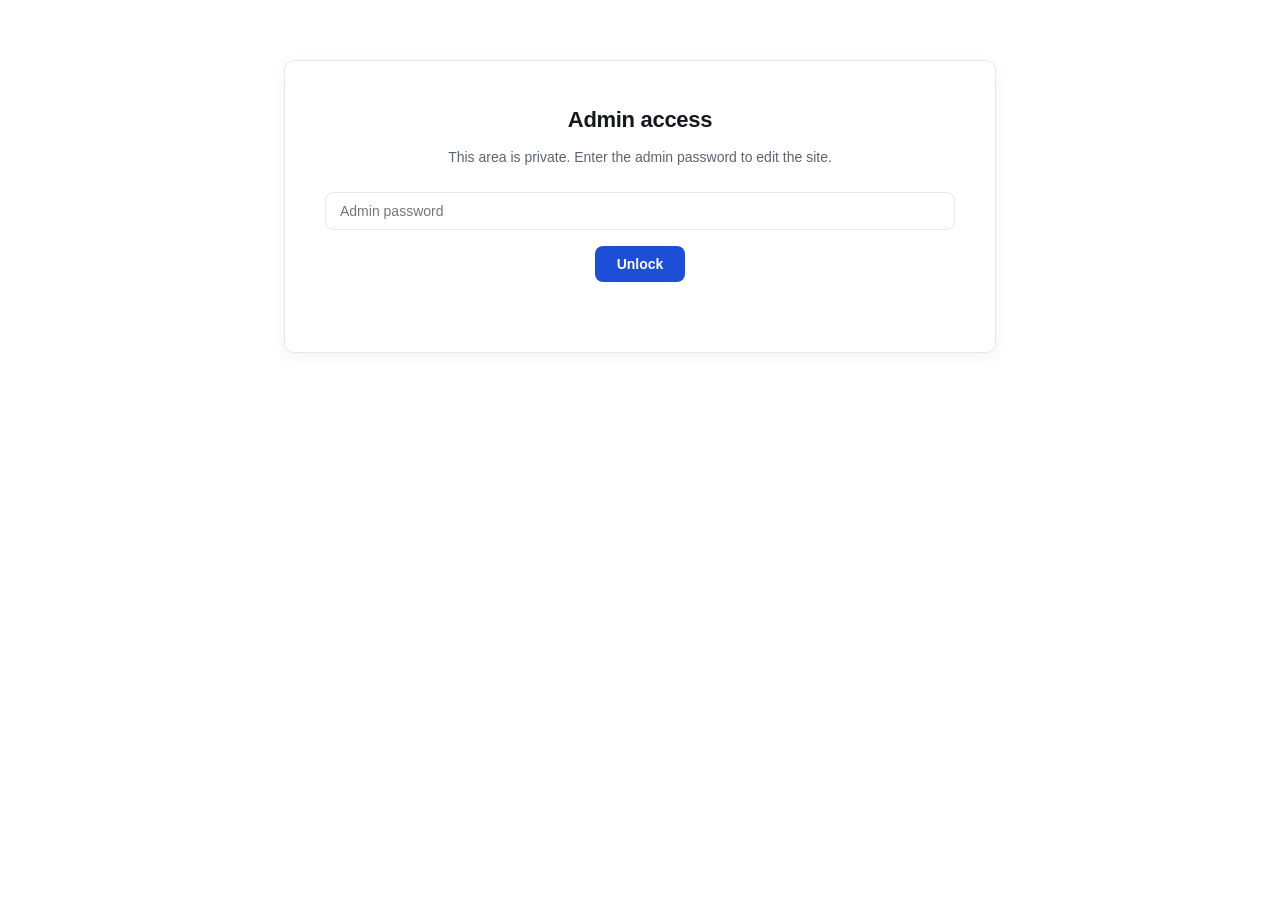
<file: public/admin.html>
<!DOCTYPE html>
<html lang="en">
<head>
<meta charset="UTF-8">
<meta name="viewport" content="width=device-width, initial-scale=1.0">
<title>Admin - Portfolio</title>
<meta name="robots" content="noindex, nofollow">
<link rel="stylesheet" href="styles.css">
</head>
<body>
<div class="admin-wrap">

  <div id="gate" class="gate">
    <h1>Admin access</h1>
    <p>This area is private. Enter the admin password to edit the site.</p>
    <div class="field">
      <input type="password" id="pw" placeholder="Admin password" autocomplete="current-password">
    </div>
    <button id="unlock">Unlock</button>
    <div class="error" id="gate-error"></div>
  </div>

  <div id="editor" style="display:none">
    <div class="admin-bar">
      <h1>Site editor</h1>
      <div>
        <button class="ghost small" id="view-site">View site</button>
        <button class="ghost small" id="lock">Lock</button>
      </div>
    </div>
    <div id="sections"></div>
    <div class="okmsg" id="save-msg"></div>
  </div>

</div>
<script src="admin.js"></script>
</body>
</html>
</file>
<file: public/styles.css>
:root {
  --bg: #ffffff;
  --bg-soft: #f6f7f9;
  --text: #16181d;
  --muted: #5b6472;
  --accent: #1d4ed8;
  --accent-hover: #1740b4;
  --border: #e4e7ec;
  --radius: 10px;
}

* { box-sizing: border-box; margin: 0; padding: 0; }

html { scroll-behavior: smooth; }

body {
  background: var(--bg);
  color: var(--text);
  font-family: -apple-system, BlinkMacSystemFont, "Segoe UI", Roboto, Helvetica, Arial, sans-serif;
  line-height: 1.7;
  -webkit-font-smoothing: antialiased;
}

.nav {
  position: sticky;
  top: 0;
  z-index: 10;
  display: flex;
  justify-content: space-between;
  align-items: center;
  padding: 16px 32px;
  background: rgba(255, 255, 255, 0.94);
  backdrop-filter: blur(8px);
  border-bottom: 1px solid var(--border);
}

.brand {
  color: var(--text);
  text-decoration: none;
  font-weight: 700;
  font-size: 17px;
  letter-spacing: -0.2px;
}

.nav nav { display: flex; gap: 26px; }

.nav nav a {
  color: var(--muted);
  text-decoration: none;
  font-size: 14px;
  font-weight: 500;
}

.nav nav a:hover { color: var(--text); }

main { max-width: 860px; margin: 0 auto; padding: 0 24px 90px; }

.hero { padding: 110px 0 80px; }

.kicker {
  color: var(--accent);
  font-size: 13px;
  font-weight: 600;
  letter-spacing: 1.5px;
  text-transform: uppercase;
  margin-bottom: 16px;
}

.hero h1 {
  font-size: clamp(36px, 6vw, 58px);
  line-height: 1.08;
  letter-spacing: -1px;
  font-weight: 750;
}

.hero h2 {
  font-size: clamp(19px, 3vw, 26px);
  color: var(--muted);
  font-weight: 500;
  margin-top: 10px;
  letter-spacing: -0.2px;
}

.tagline { margin-top: 20px; font-size: 17px; max-width: 600px; color: var(--text); }

.hero-links { display: flex; gap: 12px; margin-top: 30px; flex-wrap: wrap; }

.btn {
  display: inline-block;
  padding: 11px 24px;
  border-radius: 8px;
  border: 1px solid var(--border);
  color: var(--text);
  background: #fff;
  text-decoration: none;
  font-size: 14px;
  font-weight: 600;
}

.btn:hover { border-color: var(--text); }

.btn.solid { background: var(--accent); border-color: var(--accent); color: #fff; }
.btn.solid:hover { background: var(--accent-hover); }

.block { padding: 64px 0; border-top: 1px solid var(--border); }

.section-title {
  font-size: 22px;
  font-weight: 700;
  letter-spacing: -0.3px;
  margin-bottom: 28px;
}

.prose { white-space: pre-line; color: var(--text); max-width: 680px; }

.skills-grid {
  display: grid;
  grid-template-columns: repeat(auto-fit, minmax(230px, 1fr));
  gap: 16px;
}

.skill-card {
  background: var(--bg-soft);
  border: 1px solid var(--border);
  border-radius: var(--radius);
  padding: 22px;
}

.skill-card h4 { font-size: 15px; margin-bottom: 12px; }

.skill-card ul { list-style: none; }

.skill-card li {
  font-size: 14px;
  color: var(--muted);
  padding: 3px 0;
}

.projects-grid {
  display: grid;
  grid-template-columns: repeat(auto-fit, minmax(280px, 1fr));
  gap: 16px;
}

.project-card {
  background: #fff;
  border: 1px solid var(--border);
  border-radius: var(--radius);
  padding: 24px;
  display: flex;
  flex-direction: column;
  gap: 10px;
  transition: box-shadow 0.2s, transform 0.2s;
}

.project-card:hover {
  box-shadow: 0 8px 24px rgba(22, 24, 29, 0.08);
  transform: translateY(-2px);
}

.project-card h4 { font-size: 16px; letter-spacing: -0.2px; }
.project-card p { font-size: 14px; color: var(--muted); flex: 1; }

.tech { display: flex; flex-wrap: wrap; gap: 8px; }

.tech span {
  font-size: 12px;
  font-weight: 500;
  color: var(--muted);
  background: var(--bg-soft);
  border: 1px solid var(--border);
  padding: 3px 10px;
  border-radius: 20px;
}

.project-link { font-size: 14px; color: var(--accent); text-decoration: none; font-weight: 600; }
.project-link:hover { text-decoration: underline; }

.exp-item { padding: 24px 0; border-bottom: 1px solid var(--border); }
.exp-item:last-child { border-bottom: none; }

.exp-head { display: flex; justify-content: space-between; align-items: baseline; flex-wrap: wrap; gap: 6px; }
.exp-head h4 { font-size: 16px; letter-spacing: -0.2px; }
.exp-period { font-size: 13px; color: var(--muted); font-weight: 500; }
.exp-org { font-size: 14px; color: var(--muted); margin: 2px 0 10px; }
.exp-item ul { margin-left: 18px; color: var(--text); font-size: 14px; }
.exp-item li { margin-bottom: 6px; }

footer {
  text-align: center;
  padding: 36px 20px;
  border-top: 1px solid var(--border);
  color: var(--muted);
  font-size: 13px;
  background: var(--bg-soft);
}

/* ---------- Admin ---------- */

.admin-wrap { max-width: 760px; margin: 0 auto; padding: 60px 24px 80px; }

.gate {
  background: #fff;
  border: 1px solid var(--border);
  border-radius: var(--radius);
  padding: 40px;
  text-align: center;
  box-shadow: 0 4px 16px rgba(22, 24, 29, 0.05);
}

.gate h1 { font-size: 22px; margin-bottom: 8px; letter-spacing: -0.3px; }
.gate p { color: var(--muted); font-size: 14px; margin-bottom: 22px; }

.field { margin-bottom: 16px; text-align: left; }
.field label { display: block; font-size: 13px; font-weight: 600; color: var(--muted); margin-bottom: 6px; }

input[type="text"], input[type="password"], input[type="email"], textarea {
  width: 100%;
  background: #fff;
  border: 1px solid var(--border);
  border-radius: 8px;
  color: var(--text);
  padding: 10px 14px;
  font-size: 14px;
  font-family: inherit;
}

textarea { min-height: 110px; resize: vertical; }

input:focus, textarea:focus { outline: none; border-color: var(--accent); }

button {
  background: var(--accent);
  color: #fff;
  border: none;
  border-radius: 8px;
  padding: 10px 22px;
  font-size: 14px;
  font-weight: 600;
  cursor: pointer;
}

button:hover { background: var(--accent-hover); }
button.ghost { background: #fff; color: var(--muted); border: 1px solid var(--border); }
button.ghost:hover { color: var(--text); border-color: var(--text); background: #fff; }
button.danger { background: #fff; color: #dc2626; border: 1px solid #fecaca; }
button.danger:hover { background: #fef2f2; }
button.small { padding: 6px 14px; font-size: 12px; }

.error { color: #dc2626; font-size: 13px; margin-top: 10px; min-height: 20px; }
.okmsg { color: #15803d; font-size: 13px; margin-top: 10px; min-height: 20px; }

.editor-section {
  background: #fff;
  border: 1px solid var(--border);
  border-radius: var(--radius);
  padding: 26px;
  margin-bottom: 20px;
  box-shadow: 0 2px 8px rgba(22, 24, 29, 0.04);
}

.editor-section h3 { font-size: 16px; margin-bottom: 18px; }

.repeat-item {
  border: 1px solid var(--border);
  border-radius: 8px;
  padding: 16px;
  margin-bottom: 14px;
  background: var(--bg-soft);
}

.repeat-head { display: flex; justify-content: space-between; align-items: center; margin-bottom: 12px; }
.repeat-head strong { font-size: 14px; }

.admin-bar { display: flex; justify-content: space-between; align-items: center; margin-bottom: 28px; }
.admin-bar h1 { font-size: 22px; letter-spacing: -0.3px; }

@media (max-width: 640px) {
  .nav nav { display: none; }
  .hero { padding: 72px 0 56px; }
}
</file>
